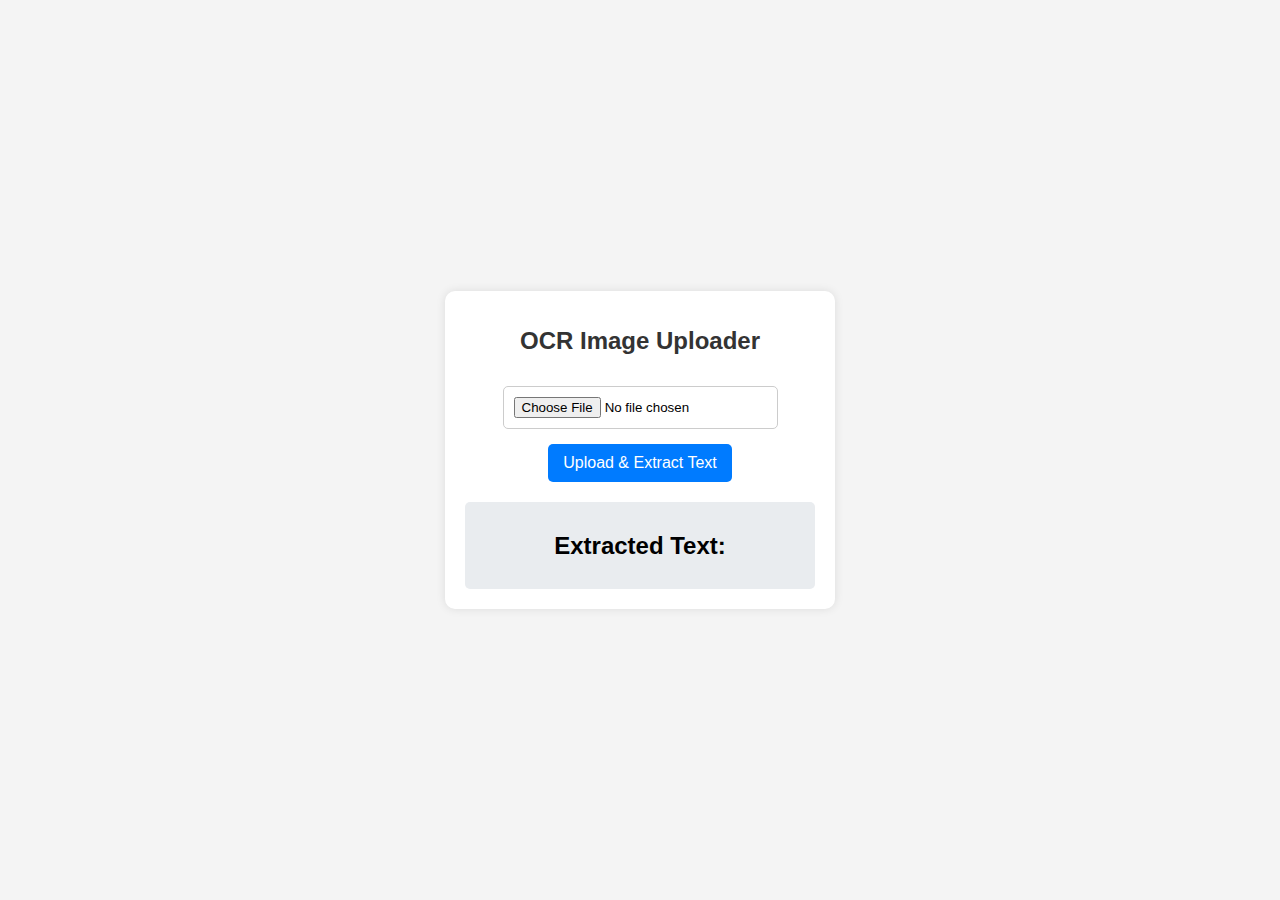
<file: index.html>
<!DOCTYPE html>
<html lang="en">
<head>
    <meta charset="UTF-8">
    <meta name="viewport" content="width=device-width, initial-scale=1.0">
    <title>OCR Image Uploader</title>
    <link rel="stylesheet" href="style.css">
</head>
<body>
    <div class="container">
        <h1>OCR Image Uploader</h1>
        <form id="upload-form">
            <input type="file" id="image-input" accept="image/*" required>
            <button type="submit">Upload & Extract Text</button>
        </form>
        <div id="result">
            <h2>Extracted Text:</h2>
            <p id="ocr-text"></p>
        </div>
    </div>
    
    <script>
        document.getElementById('upload-form').addEventListener('submit', async function(event) {
            event.preventDefault();
            const fileInput = document.getElementById('image-input');
            if (fileInput.files.length === 0) {
                alert('Please select an image file first.');
                return;
            }
            const formData = new FormData();
            formData.append('image', fileInput.files[0]);
            
            try {
                const response = await fetch('http://localhost:5000/ocr', {
                    method: 'POST',
                    body: formData
                });
                const data = await response.json();
                document.getElementById('ocr-text').innerText = data.extracted_text || 'No text extracted';
            } catch (error) {
                console.error('Error:', error);
                alert('Failed to extract text. Try again.');
            }
        });
    </script>
</body>
</html>
</file>
<file: style.css>
body {
    font-family: Arial, sans-serif;
    background-color: #f4f4f4;
    display: flex;
    justify-content: center;
    align-items: center;
    height: 100vh;
    margin: 0;
}

.container {
    background: white;
    padding: 20px;
    border-radius: 10px;
    box-shadow: 0px 0px 10px rgba(0, 0, 0, 0.1);
    text-align: center;
    width: 350px;
}

h1 {
    font-size: 24px;
    color: #333;
}

input[type="file"] {
    margin: 15px 0;
    padding: 10px;
    border: 1px solid #ccc;
    border-radius: 5px;
}

button {
    background: #007bff;
    color: white;
    border: none;
    padding: 10px 15px;
    border-radius: 5px;
    cursor: pointer;
    font-size: 16px;
}

button:hover {
    background: #0056b3;
}

#result {
    margin-top: 20px;
    padding: 10px;
    background: #e9ecef;
    border-radius: 5px;
    word-wrap: break-word;
}
</file>
